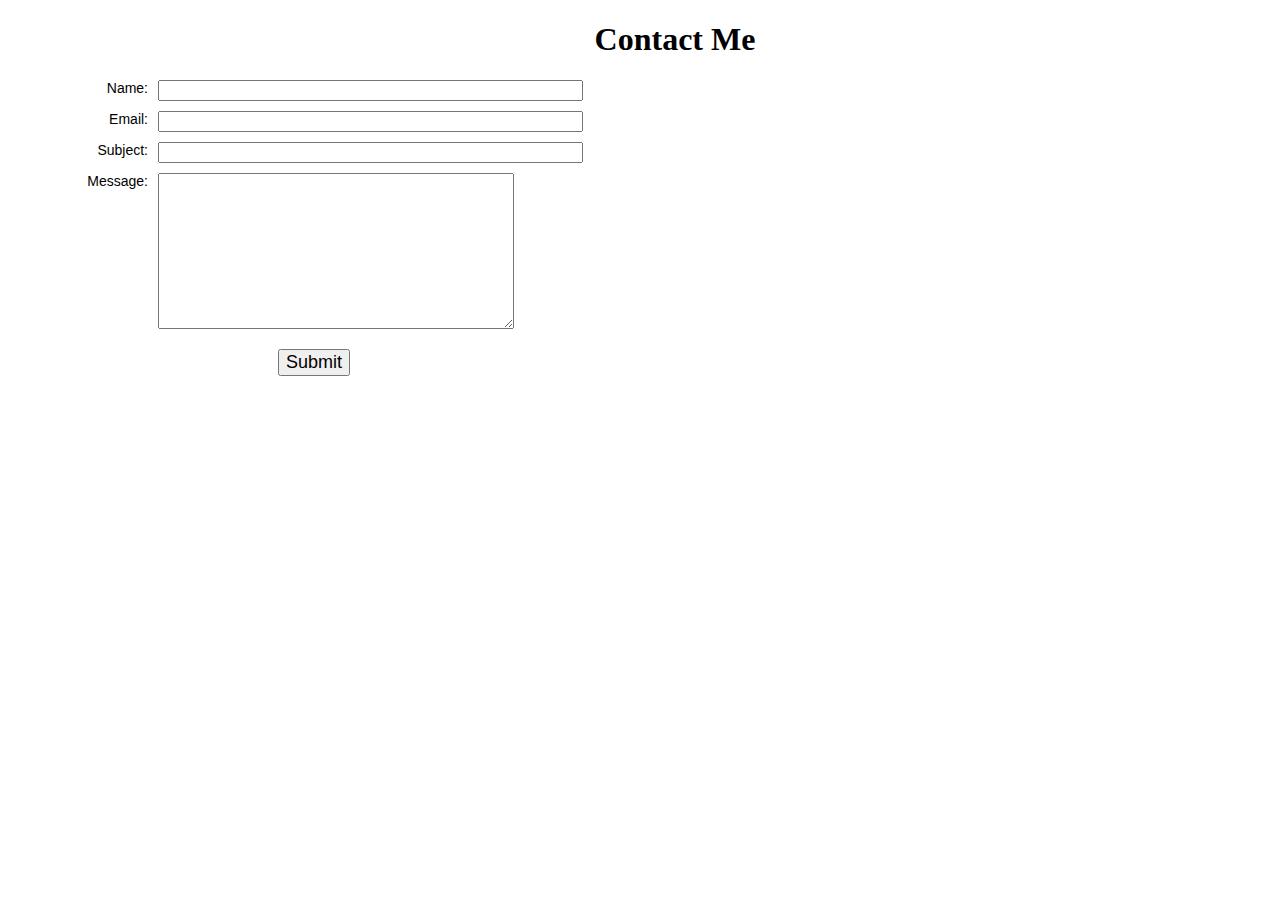
<file: contact_me.html>
<!DOCTYPE html>
<html lang="en">
<head>
	<title>Contact Me form</title>
	<link rel='stylesheet' href='style.css' type='text/css' />
	 <script src="form_validator.js"></script> 
</head>

<body>

<h1 style="text-align:center" >Contact Me</h1>

<form name='contact' onSubmit="return verify();  ">
	<ul>
		<li><label for="username">Name:</label></li>
		<li><input type="text" name="username" size="50" /><span id="errorUsernmaeMsg"></span></li>
		<li><label for="email">Email:</label></li>
		<li><input type="text" name="email" size="50" /> <span id="errorEmailMsg"></span></li>
		<li><label for="subject">Subject:</label></li>
		<li><input type="text" name="subject" size="50" /><span id="errorSubjMsg"></span></li>
		
		<li><label for="msg">Message:</label></li>
		<li><textarea name="msg" id="msg"></textarea><span id="errorMsgMsg"></span></li>
		<li><input type="submit" name="submit" value="Submit"  /></li>
	</ul>
</form>
</body>
</html>
</file>
<file: style.css>
h1 {
margin-left: 70px;
}
form li {
list-style: none;
margin-bottom: 5px;
}

form ul li label{
float: left;
clear: left;
width: 100px;
text-align: right;
margin-right: 10px;
font-family:Verdana, Arial, Helvetica, sans-serif;
font-size:14px;
}

form ul li input, select, span {
float: left;
margin-bottom: 10px;
}

form textarea {
float: left;
width: 350px;
height: 150px;
}

[type="submit"] {
clear: left;
margin: 20px 0 0 230px;
font-size:18px
}

p {
margin-left: 70px;
font-weight: bold;
}
</file>
